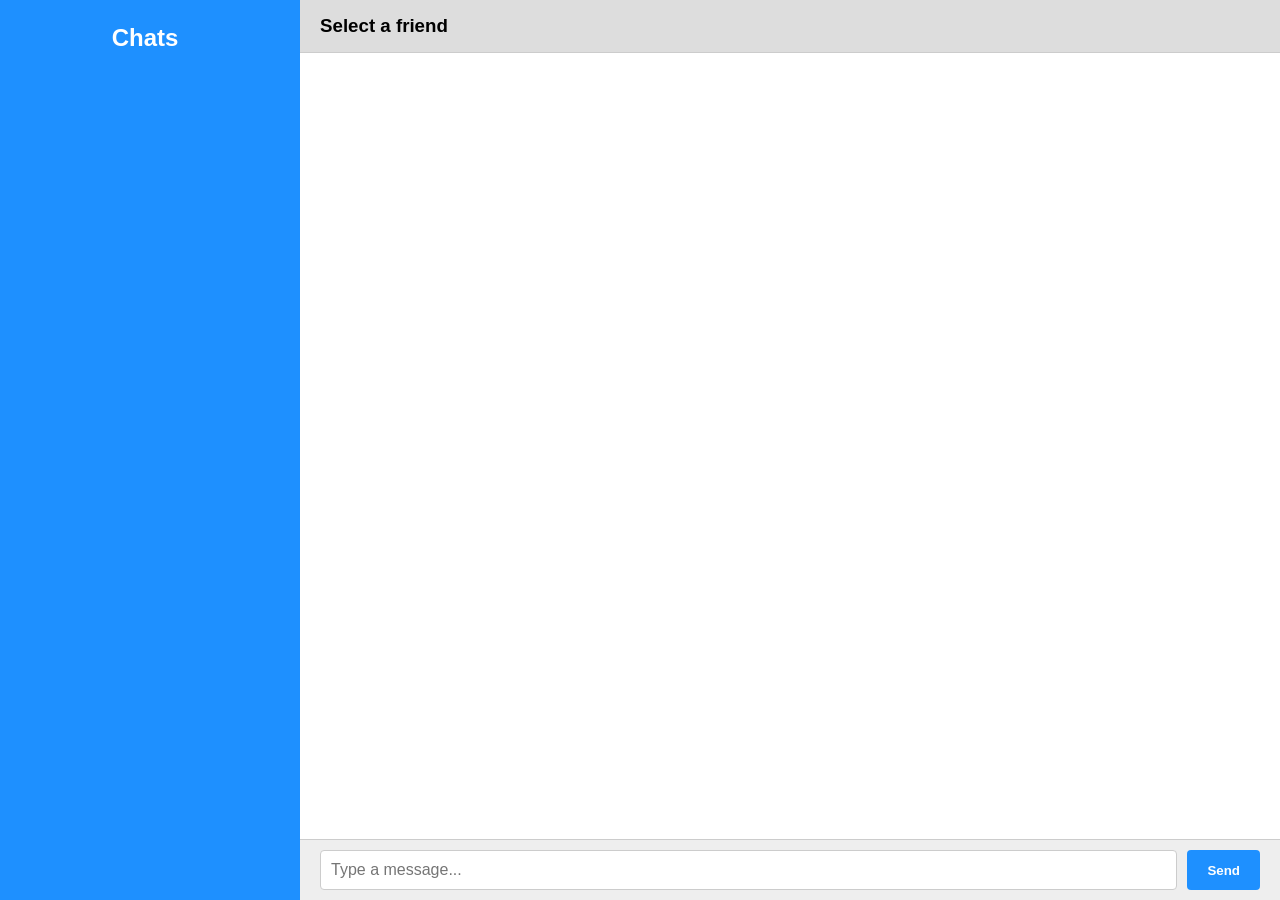
<file: chat.html>
<!DOCTYPE html>
<html lang="en">
<head>
  <meta charset="UTF-8" />
  <meta name="viewport" content="width=device-width, initial-scale=1.0"/>
  <title>Chat App</title>
  <link rel="stylesheet" href="./css/chat.css" />
</head>
<body>

  <!-- Button to open sidebar on small screens -->
  <button id="openSidebarBtn" class="open-sidebar-btn" onclick="toggleSidebar()" aria-label="Open sidebar">☰</button>

  <div class="chat-page">
    <aside class="sidebar" id="sidebar">
      <button class="toggle-sidebar" onclick="toggleSidebar()" aria-label="Close sidebar">✕</button>
      <h3 class="chat-heading">Chats</h3>
      <div id="chatList"></div>
      <!-- <h3>App Users</h3> -->
      <div id="userList"></div>
    </aside>

    <main class="chat-section">
      <div class="chat-header">
        <h3 id="chatWith">Select a friend</h3>
      </div>
      <div class="messages" id="messages"></div>
      <form class="input-area" onsubmit="sendMessage(event)">
        <input type="text" id="messageInput" placeholder="Type a message..." required />
        <button type="submit">Send</button>
      </form>
    </main>
  </div>

  <script src="https://cdn.socket.io/4.7.2/socket.io.min.js"></script>
  <script src="./js/chat.js"></script>
</body>
</html>
</file>
<file: css/chat.css>
/* Basic resets */
* {
  box-sizing: border-box;
  margin: 0;
  padding: 0;
}

body, html {
  height: 100%;
  font-family: Arial, sans-serif;
}

/* Layout */
.chat-page {
  display: flex;
  height: 100vh;
  overflow: hidden;
}

/* Sidebar */
.sidebar {
  background-color: #1e90ff;
  color: white;
  width: 300px;
  padding: 20px;
  position: relative;
  transition: transform 0.3s ease;
  overflow-y: auto;
  overflow-x: hidden;
  padding-top: 80px; /* Space for header */
}

/* Hide sidebar with translate on small screens */
.sidebar.hidden {
  transform: translateX(-100%);
}

/* Chat Section */
.chat-section {
  flex: 1;
  display: flex;
  flex-direction: column;
  background: #f4f4f4;
}

/* Chat Header */
.chat-header {
  padding: 15px 20px;
  background-color: #ddd;
  border-bottom: 1px solid #ccc;
}
.chat-heading {
  font-size: 1.5rem;
  font-weight: bold;
  text-align: center;
  margin-bottom: 10px;
  position: fixed;
  top: 0;
  left: 10px;
  z-index: 1000;
  background: #1e90ff;
  width: 270px;
  padding: 24px;
}
.user-card {
  display: flex;
  align-items: center;
  margin-bottom: 15px;
  cursor: pointer;
}

.user-card img {
  width: 50px;
  height: 50px;
  border-radius: 50%;
  margin-right: 15px;
}

/* Messages area */
.messages {
  flex: 1;
  padding: 20px;
  overflow-y: auto;
  background: white;
  display: flex;
  flex-direction: column;
  width: 100%;
}

.message {
  margin-bottom: 10px;
  padding: 10px;
  border-radius: 8px;
  border: 1px solid #ccc;
  width: fit-content;
}


.message.outgoing {
  background-color: #1e90ff;
  padding: 10px;
  border-radius: 12px;
  /* width: fit-content; */
  margin-bottom: 2px;
  text-align: right;
  align-self: flex-end;
}

.messages.incoming {
  text-align: left;
  background-color: #f0f0f0;
}

/* Input area */
.input-area {
  display: flex;
  border-top: 1px solid #ccc;
  padding: 10px 20px;
  background: #eee;
}

.input-area input[type="text"] {
  flex: 1;
  padding: 10px;
  font-size: 1rem;
  border: 1px solid #ccc;
  border-radius: 4px;
}

.input-area button {
  margin-left: 10px;
  padding: 10px 20px;
  background-color: #1e90ff;
  border: none;
  color: white;
  border-radius: 4px;
  cursor: pointer;
  font-weight: bold;
}

/* Sidebar close button inside sidebar */
.toggle-sidebar {
  position: absolute;
  z-index: 1200;
  top: 10px;
  right: 10px;
  background: transparent;
  border: none;
  font-size: 1.5rem;
  color: #fff;
  cursor: pointer;
  display: none; /* visible only on small screens */
}

/* Button outside to open sidebar */
.open-sidebar-btn {
  position: fixed;
  top: 2px;
  right: 10px;
  z-index: 1100;
  background-color: #1e90ff;
  color: white;
  border: none;
  padding: 10px 14px;
  border-radius: 6px;
  font-size: 1.3rem;
  cursor: pointer;
  display: none; /* hidden on desktop */
  box-shadow: 0 2px 6px rgba(0,0,0,0.2);
  
}

/* Responsive styles */
@media (max-width: 768px) {
  .sidebar {
    position: fixed;
    top: 0;
    left: 0;
    height: 100%;
    z-index: 1000;
    box-shadow: 2px 0 8px rgba(0,0,0,0.2);
    transform: translateX(0);
  }

  .sidebar.hidden {
    transform: translateX(-100%);
  }

  .toggle-sidebar {
    display: block;
  }

  .open-sidebar-btn {
    display: block;
  }

  /* Push main content to full width when sidebar hidden */
  .chat-section {
    flex: 1;
    margin-left: 0;
  }
}
</file>
